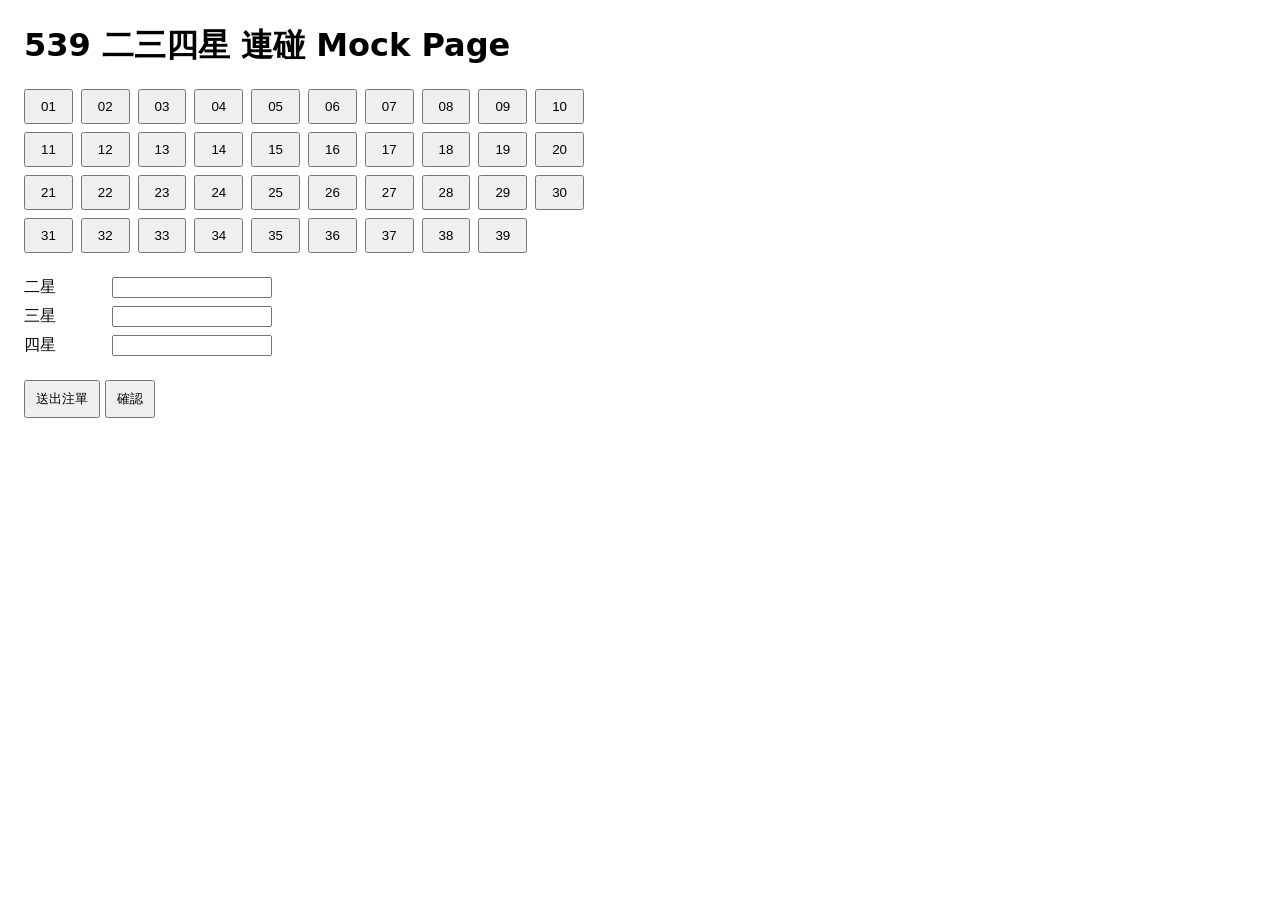
<file: mock_bet_page.html>
<!doctype html>
<html lang="zh-Hant">
  <head>
    <meta charset="utf-8" />
    <title>539 二三四星 連碰 Mock Page</title>
    <style>
      body { font-family: system-ui, sans-serif; margin: 24px; }
      .numbers { display: grid; grid-template-columns: repeat(10, minmax(44px, 1fr)); gap: 8px; max-width: 560px; }
      button { padding: 8px 10px; }
      button.selected { outline: 3px solid #0f766e; background: #ccfbf1; }
      .amounts { display: grid; grid-template-columns: 80px 160px; gap: 8px; max-width: 260px; margin-top: 24px; }
      .danger { margin-top: 24px; }
    </style>
  </head>
  <body>
    <h1>539 二三四星 連碰 Mock Page</h1>
    <section class="numbers">
      <button type="button" data-number="01">01</button>
      <button type="button" data-number="02">02</button>
      <button type="button" data-number="03">03</button>
      <button type="button" data-number="04">04</button>
      <button type="button" data-number="05">05</button>
      <button type="button" data-number="06">06</button>
      <button type="button" data-number="07">07</button>
      <button type="button" data-number="08">08</button>
      <button type="button" data-number="09">09</button>
      <button type="button" data-number="10">10</button>
      <button type="button" data-number="11">11</button>
      <button type="button" data-number="12">12</button>
      <button type="button" data-number="13">13</button>
      <button type="button" data-number="14">14</button>
      <button type="button" data-number="15">15</button>
      <button type="button" data-number="16">16</button>
      <button type="button" data-number="17">17</button>
      <button type="button" data-number="18">18</button>
      <button type="button" data-number="19">19</button>
      <button type="button" data-number="20">20</button>
      <button type="button" data-number="21">21</button>
      <button type="button" data-number="22">22</button>
      <button type="button" data-number="23">23</button>
      <button type="button" data-number="24">24</button>
      <button type="button" data-number="25">25</button>
      <button type="button" data-number="26">26</button>
      <button type="button" data-number="27">27</button>
      <button type="button" data-number="28">28</button>
      <button type="button" data-number="29">29</button>
      <button type="button" data-number="30">30</button>
      <button type="button" data-number="31">31</button>
      <button type="button" data-number="32">32</button>
      <button type="button" data-number="33">33</button>
      <button type="button" data-number="34">34</button>
      <button type="button" data-number="35">35</button>
      <button type="button" data-number="36">36</button>
      <button type="button" data-number="37">37</button>
      <button type="button" data-number="38">38</button>
      <button type="button" data-number="39">39</button>
    </section>
    <section class="amounts">
      <label>二星</label>
      <input data-amount-field="二星" inputmode="numeric" />
      <label>三星</label>
      <input data-amount-field="三星" inputmode="numeric" />
      <label>四星</label>
      <input data-amount-field="四星" inputmode="numeric" />
    </section>
    <section class="danger">
      <button type="button" data-danger="true">送出注單</button>
      <button type="button" data-danger="true">確認</button>
    </section>
    <script>
      document.querySelectorAll("[data-number]").forEach((button) => {
        button.addEventListener("click", () => {
          button.classList.add("selected");
          button.dataset.selected = "true";
        });
      });
      document.querySelectorAll("[data-danger]").forEach((button) => {
        button.addEventListener("click", () => {
          document.body.dataset.dangerClicked = "true";
        });
      });
    </script>
  </body>
</html>
</file>
